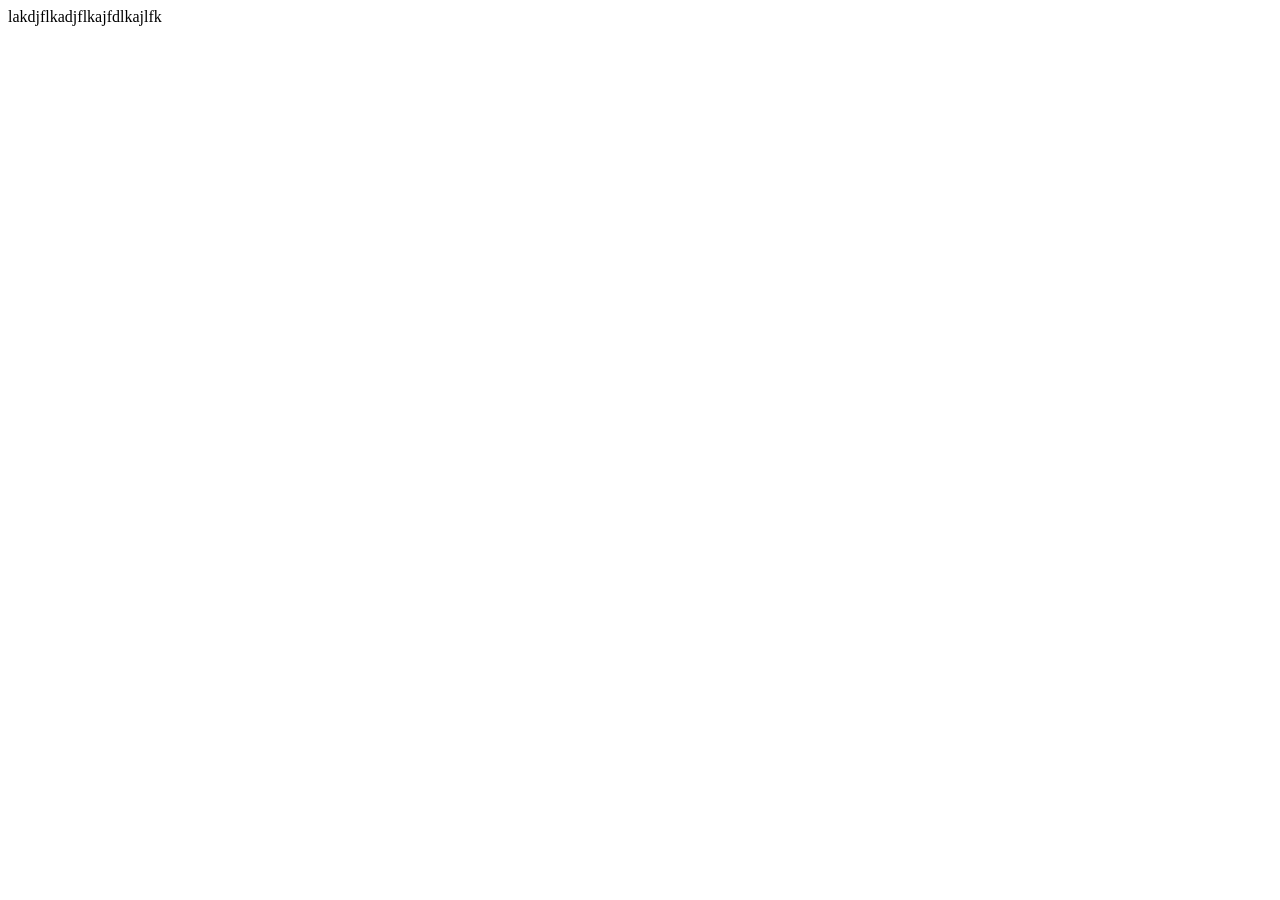
<file: home.html>
<!DOCTYPE html>
<html lang="en">
<head>
    <meta charset="UTF-8">
    <meta name="viewport" content="width=device-width, initial-scale=1.0">
    <link rel="stylesheet" href="./css/testing.css">
    <title>Document</title>
</head>
<body>


    <header></header>

lakdjflkadjflkajfdlkajlfk


<!-- 
        <section id="" class="banner"></section>

        <section class="services"></section>

        <section class="contact"></section> -->




    <footer>

    </footer>


    
</body>
</html>
</file>
<file: css/testing.css>
/* section{
    background-color: red;
    height: 500px;
} */

/* .banner{
    background-color: red;
    height: 500px;
}

.services{
    background-color: teal;
    height: 500px;
}

.contact{

} */
</file>
